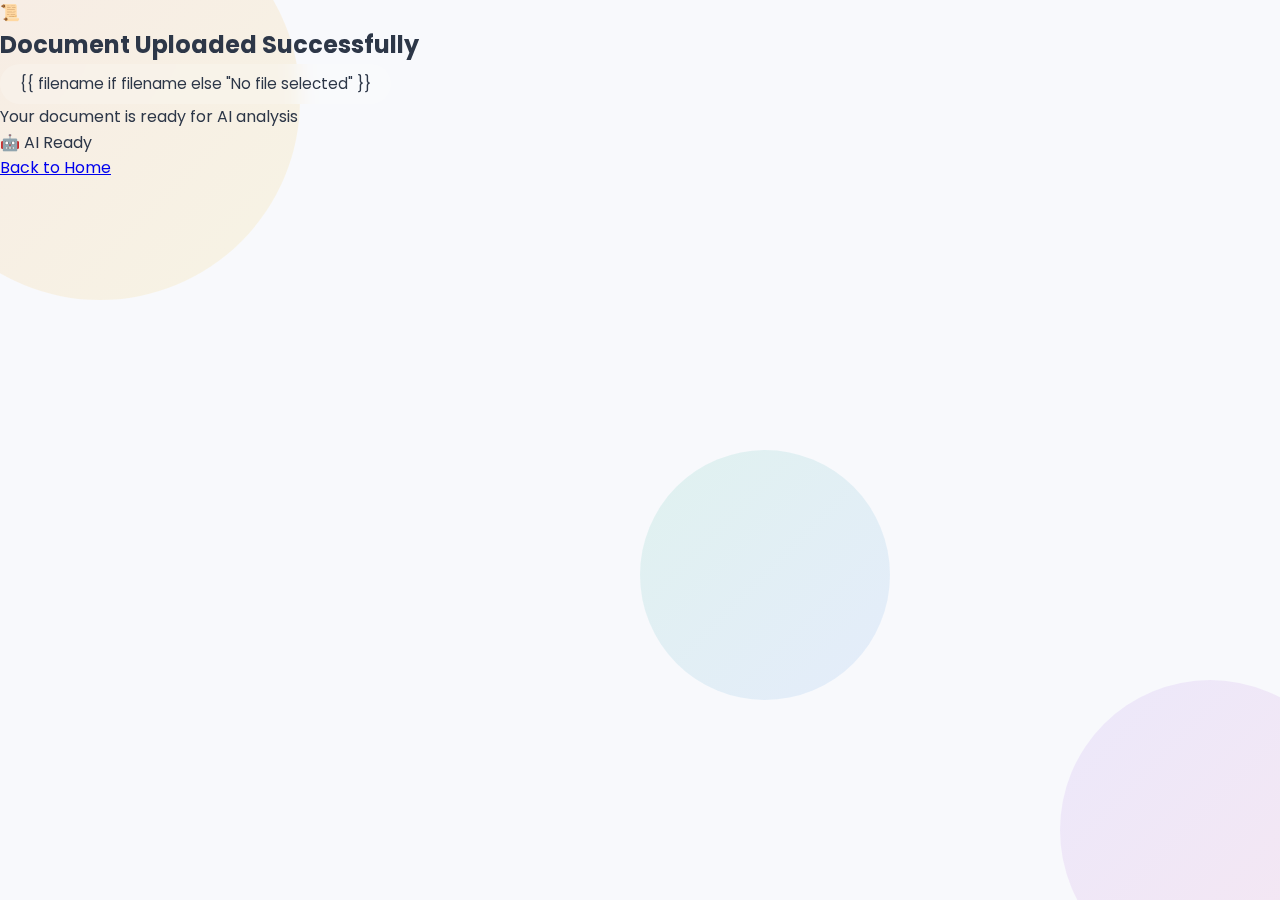
<file: templates/dashboard.html>
<!DOCTYPE html>
<html lang="en">
<head>
<meta charset="UTF-8">
<title>Document Ready</title>
<link rel="stylesheet" href="/static/style.css">
<link href="https://fonts.googleapis.com/css2?family=Poppins:wght@300;400;600&display=swap" rel="stylesheet">
</head>

<body>
    <div class="bg-animation">
<div class="shape shape-1"></div>
<div class="shape shape-2"></div>
<div class="shape shape-3"></div>
</div>
<div id="loading-screen">
<div class="loader-container">

<div class="progress-circle">
<div class="circle">
<span class="emoji">⚖️</span>
</div>
</div>

<h2 id="loading-text">Loading...</h2>

<p id="loading-stage">Preparing AI assistant...</p>

<div class="progress-bar">
<div id="progress-fill"></div>
</div>

</div>
</div>
<div class="dashboard-container">
<div class="success-emoji">📜</div>
<div class="doc-card">

<h2>Document Uploaded Successfully </h2>

<p class="doc-name">{{ filename if filename else "No file selected" }}</p>

<p class="success-text">
Your document is ready for AI analysis
</p>

<div class="ai-ready">
🤖 AI Ready
</div>
<a href="/home" class="home-butn">
Back to Home
</a>
</div>
<div class="action-cards">
            <a href="/chat"
            class="action-card card-chat slide-in-left"
            onclick="event.preventDefault(); showLoading('🤖 Setting up AI Chat...'); setTimeout(()=>{window.location='/chat';},120);">

                <div class="card-icon">
                    <svg width="60" height="60" viewBox="0 0 60 60" fill="none">
                        <path d="M50 20C50 15.5817 46.4183 12 42 12H18C13.5817 12 10 15.5817 10 20V35C10 39.4183 13.5817 43 18 43H25L30 48L35 43H42C46.4183 43 50 39.4183 50 35V20Z" fill="url(#chatGradient)"/>
                        <circle cx="22" cy="27" r="2" fill="white"/>
                        <circle cx="30" cy="27" r="2" fill="white"/>
                        <circle cx="38" cy="27" r="2" fill="white"/>
                        <defs>
                            <linearGradient id="chatGradient" x1="10" y1="12" x2="50" y2="48">
                                <stop offset="0%" stop-color="#F97316"/>
                                <stop offset="100%" stop-color="#FACC15"/>
                            </linearGradient>
                        </defs>
                    </svg>
                </div>
                <h3>Chat with Document</h3>
                <p>Ask questions and get instant answers using AI-powered RAG</p>
                <div class="card-arrow">→</div>
            </a>

            <a href="/summary" 
            class="action-card card-summary slide-in-right"
            onclick="event.preventDefault(); showLoading('📑 Generating Legal Summary...'); setTimeout(()=>{window.location='/summary';},120);">

                <div class="card-icon">
                    <svg width="60" height="60" viewBox="0 0 60 60" fill="none">
                        <rect x="15" y="10" width="30" height="40" rx="3" fill="url(#summaryGradient)"/>
                        <line x1="20" y1="20" x2="40" y2="20" stroke="white" stroke-width="2" stroke-linecap="round"/>
                        <line x1="20" y1="26" x2="35" y2="26" stroke="white" stroke-width="2" stroke-linecap="round"/>
                        <line x1="20" y1="32" x2="38" y2="32" stroke="white" stroke-width="2" stroke-linecap="round"/>
                        <line x1="20" y1="38" x2="32" y2="38" stroke="white" stroke-width="2" stroke-linecap="round"/>
                        <defs>
                            <linearGradient id="summaryGradient" x1="15" y1="10" x2="45" y2="50">
                                <stop offset="0%" stop-color="#8B5CF6"/>
                                <stop offset="100%" stop-color="#EC4899"/>
                            </linearGradient>
                        </defs>
                    </svg>
                </div>
                <h3>Generate Summary</h3>
                <p>Get detailed analysis with obligations, risks, and confidence score</p>
                <div class="card-arrow">→</div>
            </a>
        </div>
</div>
<script>

function showLoading(message){

document.getElementById("loading-text").innerText = message;

document.getElementById("loading-screen").style.visibility = "visible";

startFakeProgress();

}
function startFakeProgress(){

const fill = document.getElementById("progress-fill");
const stage = document.getElementById("loading-stage");

let progress = 0;

const stages = [
"Preparing document...",
"Understanding legal content...",
"Analyzing clauses...",
"Generating response..."
];

let stageIndex = 0;

const interval = setInterval(()=>{

progress += Math.random()*20;

if(progress >= 100){
progress = 100;
clearInterval(interval);
}

fill.style.width = progress + "%";

if(progress > (stageIndex+1)*25 && stageIndex < stages.length-1){
stageIndex++;
stage.innerText = stages[stageIndex];
}

},400);

}

</script>
</body>
</html>
</file>
<file: static/style.css>
* {
    margin: 0;
    padding: 0;
    box-sizing: border-box;
}

body {
    font-family: 'Poppins', -apple-system, BlinkMacSystemFont, sans-serif;
    background: #f8f9fc;
    color: #2d3748;
    line-height: 1.6;
    overflow-x: hidden;
}

/* ============================================
   ANIMATIONS
============================================ */

@keyframes fadeIn {
    from {
        opacity: 0;
        transform: translateY(20px);
    }
    to {
        opacity: 1;
        transform: translateY(0);
    }
}

@keyframes slideInLeft {
    from {
        opacity: 0;
        transform: translateX(-50px);
    }
    to {
        opacity: 1;
        transform: translateX(0);
    }
}

@keyframes slideInRight {
    from {
        opacity: 0;
        transform: translateX(50px);
    }
    to {
        opacity: 1;
        transform: translateX(0);
    }
}

@keyframes float {
    0%, 100% {
        transform: translateY(0px);
    }
    50% {
        transform: translateY(-20px);
    }
}

@keyframes pulse {
    0%, 100% {
        opacity: 1;
    }
    50% {
        opacity: 0.5;
    }
}

.fade-in {
    animation: fadeIn 0.8s ease-out forwards;
}

.fade-in-delay {
    animation: fadeIn 0.8s ease-out 0.2s forwards;
    opacity: 0;
}

.fade-in-delay-2 {
    animation: fadeIn 0.8s ease-out 0.4s forwards;
    opacity: 0;
}

.fade-in-delay-3 {
    animation: fadeIn 0.8s ease-out 0.6s forwards;
    opacity: 0;
}

.fade-in-delay-4 {
    animation: fadeIn 0.8s ease-out 0.8s forwards;
    opacity: 0;
}

.slide-in-left {
    animation: slideInLeft 0.6s ease-out 0.3s forwards;
    opacity: 0;
}

.slide-in-right {
    animation: slideInRight 0.6s ease-out 0.3s forwards;
    opacity: 0;
}

/* ============================================
   HOME PAGE STYLES
============================================ */

.bg-animation {
    position: fixed;
    top: 0;
    left: 0;
    width: 100%;
    height: 100%;
    z-index: -1;
    overflow: hidden;
}

.shape {
    position: absolute;
    border-radius: 50%;
    opacity: 0.1;
}

.shape-1 {
    width: 400px;
    height: 400px;
    background: linear-gradient(135deg, #F97316, #FACC15);
    top: -100px;
    left: -100px;
    animation: float 8s ease-in-out infinite;
}

.shape-2 {
    width: 300px;
    height: 300px;
    background: linear-gradient(135deg, #8B5CF6, #EC4899);
    bottom: -80px;
    right: -80px;
    animation: float 10s ease-in-out infinite;
    animation-delay: 1s;
}

.shape-3 {
    width: 250px;
    height: 250px;
    background: linear-gradient(135deg, #10B981, #3B82F6);
    top: 50%;
    left: 50%;
    animation: float 12s ease-in-out infinite;
    animation-delay: 2s;
}

.container {
    max-width: 1200px;
    margin: 0 auto;
    padding: 40px 20px;
    position: relative;
}

.header {
    text-align: center;
    margin-bottom: 60px;
}

.logo {
    display: inline-block;
    margin-bottom: 20px;
}

.title {
    font-size: 3.5rem;
    font-weight: 700;
    background: linear-gradient(135deg, #FF6B6B, #FFD93D, #A855F7);
    -webkit-background-clip: text;
    -webkit-text-fill-color: transparent;
    background-clip: text;
    margin-bottom: 10px;
}

.subtitle {
    font-size: 1.2rem;
    color: #64748b;
    font-weight: 400;
}

.upload-section {
    max-width: 650px;
    margin: 0 auto 60px;
}

.upload-box {
    background: white;
    border-radius: 24px;
    padding: 60px 40px;
    text-align: center;
    box-shadow: 0 10px 40px rgba(0, 0, 0, 0.08);
    border: 3px dashed #e2e8f0;
    transition: all 0.3s ease;
    cursor: pointer;
    position: relative;
}

.upload-box:hover {
    border-color: #A855F7;
    transform: translateY(-5px);
    box-shadow: 0 15px 50px rgba(168, 85, 247, 0.15);
}

.upload-box.drag-over {
    border-color: #F97316;
    background: linear-gradient(135deg, rgba(249, 115, 22, 0.05), rgba(250, 204, 21, 0.05));
}

.upload-box.has-file {
    border-color: #10B981;
    background: linear-gradient(135deg, rgba(16, 185, 129, 0.05), rgba(59, 130, 246, 0.05));
}

.upload-icon {
    margin-bottom: 20px;
    animation: float 3s ease-in-out infinite;
}

.upload-box h3 {
    font-size: 1.5rem;
    margin-bottom: 10px;
    color: #1e293b;
}

.upload-box p {
    color: #64748b;
    margin-bottom: 30px;
    font-size: 1rem;
}

#fileInput {
    display: none;
}

.upload-btn {
    background: linear-gradient(135deg, #A855F7, #EC4899);
    color: white;
    border: none;
    padding: 16px 40px;
    border-radius: 50px;
    font-size: 1rem;
    font-weight: 600;
    cursor: pointer;
    transition: all 0.3s ease;
    display: inline-flex;
    align-items: center;
    gap: 10px;
    box-shadow: 0 4px 15px rgba(168, 85, 247, 0.3);
}

.upload-btn:hover {
    transform: translateY(-2px);
    box-shadow: 0 6px 25px rgba(168, 85, 247, 0.4);
}

.action-cards {
    display: grid;
    grid-template-columns: repeat(auto-fit, minmax(300px, 1fr));
    gap: 30px;
    max-width: 900px;
    margin: 0 auto;
}

.action-card {
    background: white;
    border-radius: 20px;
    padding: 40px 30px;
    text-align: center;
    box-shadow: 0 8px 30px rgba(0, 0, 0, 0.08);
    transition: all 0.3s ease;
    position: relative;
    overflow: hidden;
    text-decoration: none;
    color: inherit;
}
.upload-success {
    margin-top: 15px;
    color: #22c55e;
    font-weight: 600;
    text-align: center;
    animation: fadeIn 0.5s ease-in-out;
}
.action-card::before {
    content: '';
    position: absolute;
    top: 0;
    left: 0;
    width: 100%;
    height: 4px;
    background: linear-gradient(90deg, #F97316, #FACC15);
    transform: scaleX(0);
    transition: transform 0.3s ease;
}

.action-card:hover::before {
    transform: scaleX(1);
}

.card-chat::before {
    background: linear-gradient(90deg, #F97316, #FACC15);
}

.card-summary::before {
    background: linear-gradient(90deg, #8B5CF6, #EC4899);
}

.action-card:hover {
    transform: translateY(-10px);
    box-shadow: 0 15px 50px rgba(0, 0, 0, 0.15);
}

.card-icon {
    margin-bottom: 25px;
    display: inline-block;
}

.action-card h3 {
    font-size: 1.5rem;
    margin-bottom: 12px;
    color: #1e293b;
}

.action-card p {
    color: #64748b;
    font-size: 0.95rem;
    line-height: 1.6;
    margin-bottom: 20px;
}

.card-arrow {
    font-size: 2rem;
    background: linear-gradient(135deg, #F97316, #EC4899);
    -webkit-background-clip: text;
    -webkit-text-fill-color: transparent;
    background-clip: text;
    font-weight: bold;
    opacity: 0;
    transition: all 0.3s ease;
}

.action-card:hover .card-arrow {
    opacity: 1;
    transform: translateX(10px);
}

.features {
    display: grid;
    grid-template-columns: repeat(auto-fit, minmax(250px, 1fr));
    gap: 30px;
    max-width: 1000px;
    margin: 80px auto 0;
}

.feature {
    background: white;
    border-radius: 16px;
    padding: 30px;
    text-align: center;
    box-shadow: 0 4px 20px rgba(0, 0, 0, 0.06);
    transition: all 0.3s ease;
}

.feature:hover {
    transform: translateY(-5px);
    box-shadow: 0 8px 30px rgba(0, 0, 0, 0.1);
}

.feature-icon {
    width: 70px;
    height: 70px;
    border-radius: 50%;
    display: flex;
    align-items: center;
    justify-content: center;
    font-size: 2rem;
    margin: 0 auto 20px;
    box-shadow: 0 4px 15px rgba(0, 0, 0, 0.1);
}

.feature h4 {
    font-size: 1.2rem;
    margin-bottom: 10px;
    color: #1e293b;
}

.feature p {
    color: #64748b;
    font-size: 0.9rem;
}

/* ============================================
   CHAT PAGE STYLES
============================================ */

.chat-page {
    background: linear-gradient(135deg, #fef3f2 0%, #fef9f5 100%);
    min-height: 100vh;
    display: flex;
    flex-direction: column;
}

.chat-bg {
    position: fixed;
    top: 0;
    left: 0;
    width: 100%;
    height: 100%;
    background:
        radial-gradient(circle at 20% 30%, rgba(249, 115, 22, 0.05) 0%, transparent 50%),
        radial-gradient(circle at 80% 70%, rgba(139, 92, 246, 0.05) 0%, transparent 50%);
    z-index: -1;
}

.chat-header {
    background: linear-gradient(135deg, #F97316, #FACC15);
    padding: 20px 30px;
    box-shadow: 0 4px 20px rgba(249, 115, 22, 0.2);
    display: flex;
    align-items: center;
    justify-content: space-between;
    flex-wrap: wrap;
    gap: 20px;
}

.home-btn {
    background: rgba(255, 255, 255, 0.2);
    color: white;
    padding: 10px 20px;
    border-radius: 50px;
    text-decoration: none;
    display: inline-flex;
    align-items: center;
    gap: 8px;
    font-weight: 500;
    transition: all 0.3s ease;
    backdrop-filter: blur(10px);
}

.home-btn:hover {
    background: rgba(255, 255, 255, 0.3);
    transform: translateX(-5px);
}

.chat-title {
    display: flex;
    align-items: center;
    gap: 15px;
    flex: 1;
    justify-content: center;
}

.doc-icon {
    width: 50px;
    height: 50px;
    background: rgba(255, 255, 255, 0.2);
    border-radius: 12px;
    display: flex;
    align-items: center;
    justify-content: center;
    backdrop-filter: blur(10px);
}

.chat-title h2 {
    color: white;
    font-size: 1.5rem;
    margin: 0;
}

.chat-title p {
    color: rgba(255, 255, 255, 0.9);
    font-size: 0.9rem;
    margin: 0;
}

.status-indicator {
    display: flex;
    align-items: center;
    gap: 8px;
    background: rgba(255, 255, 255, 0.2);
    padding: 8px 16px;
    border-radius: 50px;
    color: white;
    font-size: 0.9rem;
    backdrop-filter: blur(10px);
}

.status-dot {
    width: 10px;
    height: 10px;
    background: #10B981;
    border-radius: 50%;
    animation: pulse 2s ease-in-out infinite;
}

.chat-container {
    flex: 1;
    display: flex;
    flex-direction: column;
    max-width: 1000px;
    width: 100%;
    margin: 0 auto;
    padding: 20px;
}

.chat-messages {
    flex: 1;
    overflow-y: auto;
    padding: 20px;
    display: flex;
    flex-direction: column;
    gap: 20px;
    min-height: 400px;
}

.empty-state {
    text-align: center;
    padding: 60px 20px;
    max-width: 600px;
    margin: auto;
}

.empty-icon {
    margin-bottom: 30px;
    animation: float 3s ease-in-out infinite;
}

.empty-state h3 {
    font-size: 1.8rem;
    color: #1e293b;
    margin-bottom: 10px;
}

.empty-state p {
    color: #64748b;
    font-size: 1.1rem;
    margin-bottom: 30px;
}

.suggestion-chips {
    display: flex;
    flex-wrap: wrap;
    gap: 10px;
    justify-content: center;
}

.chip {
    background: white;
    border: 2px solid #e2e8f0;
    padding: 10px 20px;
    border-radius: 50px;
    font-size: 0.9rem;
    cursor: pointer;
    transition: all 0.3s ease;
    color: #475569;
}

.chip:hover {
    border-color: #F97316;
    background: linear-gradient(135deg, rgba(249, 115, 22, 0.1), rgba(250, 204, 21, 0.1));
    transform: translateY(-2px);
}

.message-group {
    display: flex;
    flex-direction: column;
    gap: 5px;
}

.fade-in-message {
    animation: fadeIn 0.4s ease-out;
}

.user-message-group {
    align-items: flex-end;
}

.bot-message-group {
    align-items: flex-start;
    flex-direction: row;
    gap: 12px;
}

.bot-avatar {
    width: 40px;
    height: 40px;
    border-radius: 50%;
    display: flex;
    align-items: center;
    justify-content: center;
    flex-shrink: 0;
    box-shadow: 0 2px 10px rgba(249, 115, 22, 0.2);
}

.message {
    padding: 15px 20px;
    border-radius: 20px;
    max-width: 70%;
    word-wrap: break-word;
    box-shadow: 0 2px 10px rgba(0, 0, 0, 0.08);
}

.user-message {
    background: linear-gradient(135deg, #8B5CF6, #EC4899);
    color: white;
    border-bottom-right-radius: 4px;
}

.bot-message {
    background: white;
    color: #2d3748;
    border-bottom-left-radius: 4px;
    flex: 1;
}

.message p {
    margin: 0;
    line-height: 1.5;
}

.message-time {
    font-size: 0.75rem;
    color: #94a3b8;
    padding: 0 10px;
}

.loading-message {
    padding: 15px 25px;
}

.typing-indicator {
    display: flex;
    gap: 5px;
    align-items: center;
}

.typing-indicator span {
    width: 8px;
    height: 8px;
    background: #cbd5e1;
    border-radius: 50%;
    animation: pulse 1.4s ease-in-out infinite;
}

.typing-indicator span:nth-child(2) {
    animation-delay: 0.2s;
}

.typing-indicator span:nth-child(3) {
    animation-delay: 0.4s;
}

.chat-input-container {
    background: white;
    border-radius: 24px;
    padding: 15px;
    box-shadow: 0 -4px 20px rgba(0, 0, 0, 0.08);
    margin-top: 20px;
}

.chat-input-form {
    display: flex;
    gap: 12px;
    align-items: center;
}

.input-wrapper {
    flex: 1;
    display: flex;
    align-items: center;
    background: #f8f9fc;
    border-radius: 50px;
    padding: 5px 5px 5px 20px;
    border: 2px solid transparent;
    transition: all 0.3s ease;
}

.input-wrapper:focus-within {
    border-color: #F97316;
    background: white;
}

.input-wrapper input {
    flex: 1;
    border: none;
    background: transparent;
    padding: 10px;
    font-size: 1rem;
    outline: none;
    font-family: 'Poppins', sans-serif;
}

.voice-btn {
    width: 42px;
    height: 42px;
    border-radius: 50%;
    border: none;
    background: linear-gradient(135deg, #8B5CF6, #EC4899);
    color: white;
    display: flex;
    align-items: center;
    justify-content: center;
    cursor: pointer;
    transition: all 0.3s ease;
    flex-shrink: 0;
}

.voice-btn:hover {
    transform: scale(1.1);
    box-shadow: 0 4px 15px rgba(139, 92, 246, 0.4);
}

.voice-btn.recording {
    animation: pulse 1s ease-in-out infinite;
    background: linear-gradient(135deg, #EF4444, #F97316);
}

.send-btn {
    width: 50px;
    height: 50px;
    border-radius: 50%;
    border: none;
    background: linear-gradient(135deg, #F97316, #FACC15);
    color: white;
    display: flex;
    align-items: center;
    justify-content: center;
    cursor: pointer;
    transition: all 0.3s ease;
    box-shadow: 0 4px 15px rgba(249, 115, 22, 0.3);
    flex-shrink: 0;
}

.send-btn:hover {
    transform: scale(1.05);
    box-shadow: 0 6px 25px rgba(249, 115, 22, 0.4);
}

.send-btn:active {
    transform: scale(0.95);
}

/* ============================================
   SUMMARY PAGE STYLES
============================================ */

.summary-page {
    background: linear-gradient(135deg, #faf5ff 0%, #fef3f2 100%);
    min-height: 100vh;
}

.summary-header {
    background: linear-gradient(135deg, #8B5CF6, #EC4899);
    padding: 30px;
    box-shadow: 0 4px 20px rgba(139, 92, 246, 0.2);
    margin-bottom: 40px;
}

.home-btn-summary {
    display: inline-flex;
    align-items: center;
    gap: 8px;
    background: rgba(255, 255, 255, 0.2);
    color: white;
    padding: 10px 20px;
    border-radius: 50px;
    text-decoration: none;
    font-weight: 500;
    transition: all 0.3s ease;
    backdrop-filter: blur(10px);
    margin-bottom: 20px;
}

.home-btn-summary:hover {
    background: rgba(255, 255, 255, 0.3);
    transform: translateX(-5px);
}

.summary-title-section {
    text-align: center;
    color: white;
}

.summary-title-section h1 {
    font-size: 2.5rem;
    margin-bottom: 10px;
    font-weight: 700;
}

.doc-name {
    display: inline-flex;
    align-items: center;
    gap: 8px;
    background: rgba(255, 255, 255, 0.2);
    padding: 8px 20px;
    border-radius: 50px;
    font-size: 0.95rem;
    backdrop-filter: blur(10px);
}

.summary-container {
    max-width: 1200px;
    margin: 0 auto;
    padding: 0 20px 60px;
    display: grid;
    gap: 30px;
}

.confidence-card {
    background: white;
    border-radius: 24px;
    padding: 40px;
    box-shadow: 0 8px 30px rgba(0, 0, 0, 0.08);
    display: flex;
    align-items: center;
    justify-content: space-between;
    gap: 40px;
    flex-wrap: wrap;
}

.confidence-content h3 {
    font-size: 1.8rem;
    margin-bottom: 8px;
    color: #1e293b;
}

.confidence-content p {
    color: #64748b;
    font-size: 1rem;
}

.confidence-visual {
    position: relative;
}

#confidenceCircle {
    transition: stroke-dashoffset 2s ease-out;
}

.confidence-text {
    position: absolute;
    top: 50%;
    left: 50%;
    transform: translate(-50%, -50%);
    text-align: center;
}

.confidence-number {
    display: block;
    font-size: 2rem;
    font-weight: 700;
    background: linear-gradient(135deg, #10B981, #3B82F6);
    -webkit-background-clip: text;
    -webkit-text-fill-color: transparent;
    background-clip: text;
}

.confidence-label {
    display: block;
    font-size: 0.8rem;
    color: #64748b;
    margin-top: 5px;
}

.analysis-card {
    background: white;
    border-radius: 24px;
    overflow: hidden;
    box-shadow: 0 8px 30px rgba(0, 0, 0, 0.08);
    transition: all 0.3s ease;
}

.analysis-card:hover {
    transform: translateY(-5px);
    box-shadow: 0 12px 40px rgba(0, 0, 0, 0.12);
}

.card-header {
    padding: 25px 30px;
    display: flex;
    align-items: center;
    gap: 15px;
    color: white;
}

.card-icon {
    width: 50px;
    height: 50px;
    background: rgba(255, 255, 255, 0.2);
    border-radius: 12px;
    display: flex;
    align-items: center;
    justify-content: center;
    backdrop-filter: blur(10px);
}

.card-header h2 {
    font-size: 1.5rem;
    margin: 0;
    font-weight: 600;
}

.card-content {
    padding: 30px;
}

.content-text {
    color: #475569;
    font-size: 1rem;
    line-height: 1.8;
    white-space: pre-line;
}

.content-text .bullet {
    color: #F97316;
    font-weight: bold;
    margin-right: 10px;
}

.action-buttons {
    display: flex;
    gap: 20px;
    justify-content: center;
    flex-wrap: wrap;
    margin-top: 20px;
}

.export-btn, .chat-btn {
    padding: 16px 40px;
    border-radius: 50px;
    font-size: 1rem;
    font-weight: 600;
    text-decoration: none;
    display: inline-flex;
    align-items: center;
    gap: 10px;
    transition: all 0.3s ease;
    cursor: pointer;
}

.export-btn {
    background: linear-gradient(135deg, #EF4444, #F97316);
    color: white;
    box-shadow: 0 4px 15px rgba(239, 68, 68, 0.3);
}

.export-btn:hover {
    transform: translateY(-3px);
    box-shadow: 0 6px 25px rgba(239, 68, 68, 0.4);
}

.chat-btn {
    background: white;
    color: #475569;
    border: 2px solid #e2e8f0;
    box-shadow: 0 4px 15px rgba(0, 0, 0, 0.08);
}

.chat-btn:hover {
    border-color: #8B5CF6;
    color: #8B5CF6;
    transform: translateY(-3px);
    box-shadow: 0 6px 25px rgba(139, 92, 246, 0.2);
}

/* ============================================
   RESPONSIVE DESIGN
============================================ */

@media (max-width: 768px) {
    .title {
        font-size: 2.5rem;
    }

    .subtitle {
        font-size: 1rem;
    }

    .upload-box {
        padding: 40px 20px;
    }

    .action-cards {
        grid-template-columns: 1fr;
    }

    .features {
        grid-template-columns: 1fr;
    }

    .chat-header {
        flex-direction: column;
        align-items: flex-start;
    }

    .chat-title {
        justify-content: flex-start;
    }

    .message {
        max-width: 85%;
    }

    .confidence-card {
        flex-direction: column;
        text-align: center;
    }

    .summary-title-section h1 {
        font-size: 2rem;
    }

    .action-buttons {
        flex-direction: column;
    }

    .export-btn, .chat-btn {
        width: 100%;
        justify-content: center;
    }
}

::-webkit-scrollbar {
    width: 8px;
    height: 8px;
}

::-webkit-scrollbar-track {
    background: #f1f5f9;
}

::-webkit-scrollbar-thumb {
    background: linear-gradient(135deg, #F97316, #FACC15);
    border-radius: 10px;
}

::-webkit-scrollbar-thumb:hover {
    background: linear-gradient(135deg, #8B5CF6, #EC4899);
}

#loading-screen{
    position:fixed;
    top:0;
    left:0;
    width:100%;
    height:100%;

    background: rgba(0,0,0,0.75);   /* transparent black */

    backdrop-filter: blur(6px);     /* glass effect */

    display:flex;
    justify-content:center;
    align-items:center;

    z-index:9999;
    visibility:hidden;
    color:white;
}
.loader-container{
    text-align:center;
}

.progress-circle{
    width:120px;
    height:120px;
    border-radius:50%;
    border:6px solid rgba(255,255,255,0.2);
    border-top:6px solid #facc15;
    display:flex;
    justify-content:center;
    align-items:center;
    margin:auto;
    animation:spin 2s linear infinite;
}

.circle{
    font-size:40px;
}

@keyframes spin{
    0%{transform:rotate(0deg)}
    100%{transform:rotate(360deg)}
}

#loading-text{
    margin-top:25px;
    font-size:22px;
}

#loading-stage{
    margin-top:10px;
    font-size:16px;
    opacity:0.8;
}

.progress-bar{
    width:250px;
    height:8px;
    background:#1e293b;
    border-radius:10px;
    margin:20px auto;
    overflow:hidden;
}

#progress-fill{
    height:100%;
    width:0%;
    background:linear-gradient(90deg,#f97316,#facc15);
    transition:width 0.3s;
}


.progress-circle{
    box-shadow:0 0 20px rgba(255,215,0,0.6);
}
.emoji{
    font-size:50px;
    display:inline-block;
    animation:balanceMove 1.6s ease-in-out infinite;
}

@keyframes balanceMove{
    0%{
        transform:rotate(-12deg);
    }
    50%{
        transform:rotate(12deg);
    }
    100%{
        transform:rotate(-12deg);
    }
}
.loading-bar{
background:white;
color:#444;
padding:12px 16px;
border-radius:12px;
display:flex;
align-items:center;
gap:10px;
box-shadow:0 3px 10px rgba(0,0,0,0.08);
}

.loading-text{
font-size:14px;
color:#5b5bff;
}

.loading-dots span{
display:inline-block;
width:6px;
height:6px;
background:#bbb;
border-radius:50%;
margin-right:4px;
animation: blink 1.4s infinite;
}

.loading-dots span:nth-child(2){
animation-delay:0.2s;
}

.loading-dots span:nth-child(3){
animation-delay:0.4s;
}

@keyframes blink{
0%{opacity:0.2;}
50%{opacity:1;}
100%{opacity:0.2;}
}
</file>
